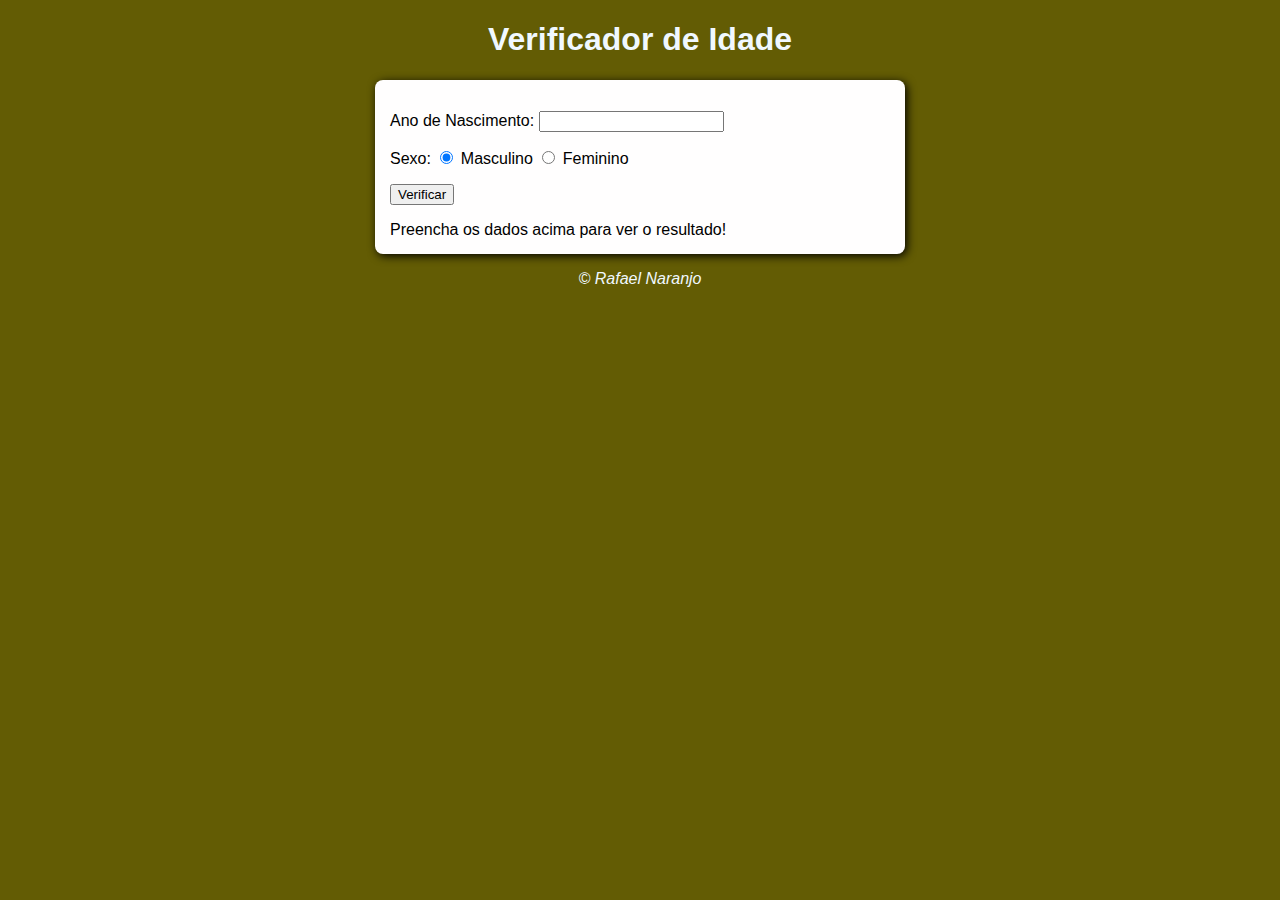
<file: index.html>
<!DOCTYPE html>
<html lang="pt-BR">
<head>
    <meta charset="UTF-8">
    <meta http-equiv="X-UA-Compatible" content="IE=edge">
    <meta name="viewport" content="width=device-width, initial-scale=1.0">
    <title>Verificador de Idade</title>
    <link rel="shortcut icon" href="assets/ampulheta.png" type="image/x-icon">
    <link rel="stylesheet" href="assets/estilo.css">
</head>
<body>
    <header>
        <h1>Verificador de Idade</h1>
    </header>
    <section>
        <div>
           <p>Ano de Nascimento:
                <input type="number" name="txtano" id="txtano" min="0">
           </p>
           <p>Sexo:
                <input type="radio" name="radsex" id="masc" checked>
                <label for="masc">Masculino</label>
                <input type="radio" name="radsex" id="fem">
                <label for="fem">Feminino</label>
           </p>
           <p>
            <input type="button" value="Verificar" onclick="verificar()">
           </p>

        </div>
        <div id="res">
            Preencha os dados acima para ver o resultado!
        </div>
    </section>
    <footer>
        <p>&copy; Rafael Naranjo</p>
    </footer>
    <script src="assets/script.js"></script>
</body>
</html>
</file>
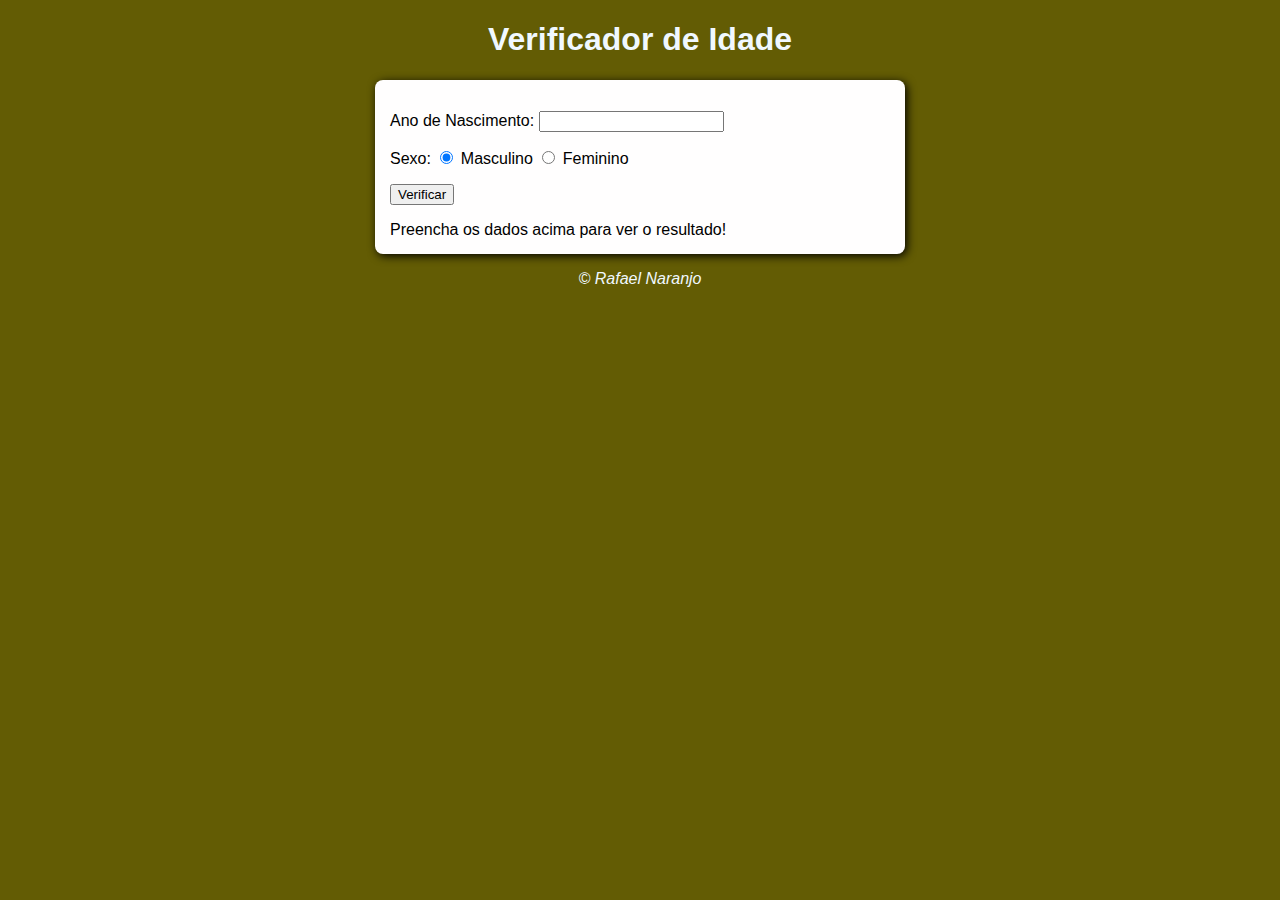
<file: VerificadorDeIdade.html>
<!DOCTYPE html>
<html lang="pt-BR">
<head>
    <meta charset="UTF-8">
    <meta http-equiv="X-UA-Compatible" content="IE=edge">
    <meta name="viewport" content="width=device-width, initial-scale=1.0">
    <title>Verificador de Idade</title>
    <link rel="shortcut icon" href="assets/ampulheta.png" type="image/x-icon">
    <link rel="stylesheet" href="assets/estilo.css">
</head>
<body>
    <header>
        <h1>Verificador de Idade</h1>
    </header>
    <section>
        <div>
           <p>Ano de Nascimento:
                <input type="number" name="txtano" id="txtano" min="0">
           </p>
           <p>Sexo:
                <input type="radio" name="radsex" id="masc" checked>
                <label for="masc">Masculino</label>
                <input type="radio" name="radsex" id="fem">
                <label for="fem">Feminino</label>
           </p>
           <p>
            <input type="button" value="Verificar" onclick="verificar()">
           </p>

        </div>
        <div id="res">
            Preencha os dados acima para ver o resultado!
        </div>
    </section>
    <footer>
        <p>&copy; Rafael Naranjo</p>
    </footer>
    <script src="assets/script.js"></script>
</body>
</html>
</file>
<file: assets/estilo.css>
body {
    background: rgb(99, 92, 4);
    font: normal 1.0rem Arial;
}

header {
    color: aliceblue;
    text-align: center;
    font-family: Verdana, Geneva, Tahoma, sans-serif;
}

section {
    background: rgb(255, 254, 254);
    border-radius: 0.5rem;
    padding: 15px;
    width: 500px;
    margin: auto;
    box-shadow: 2px 2px 10px black;
}

#foto{
    border-radius: 50%;
    width: 300px;
}


footer {
    color: aliceblue;
    text-align: center;
    font-style: italic;
}
</file>
